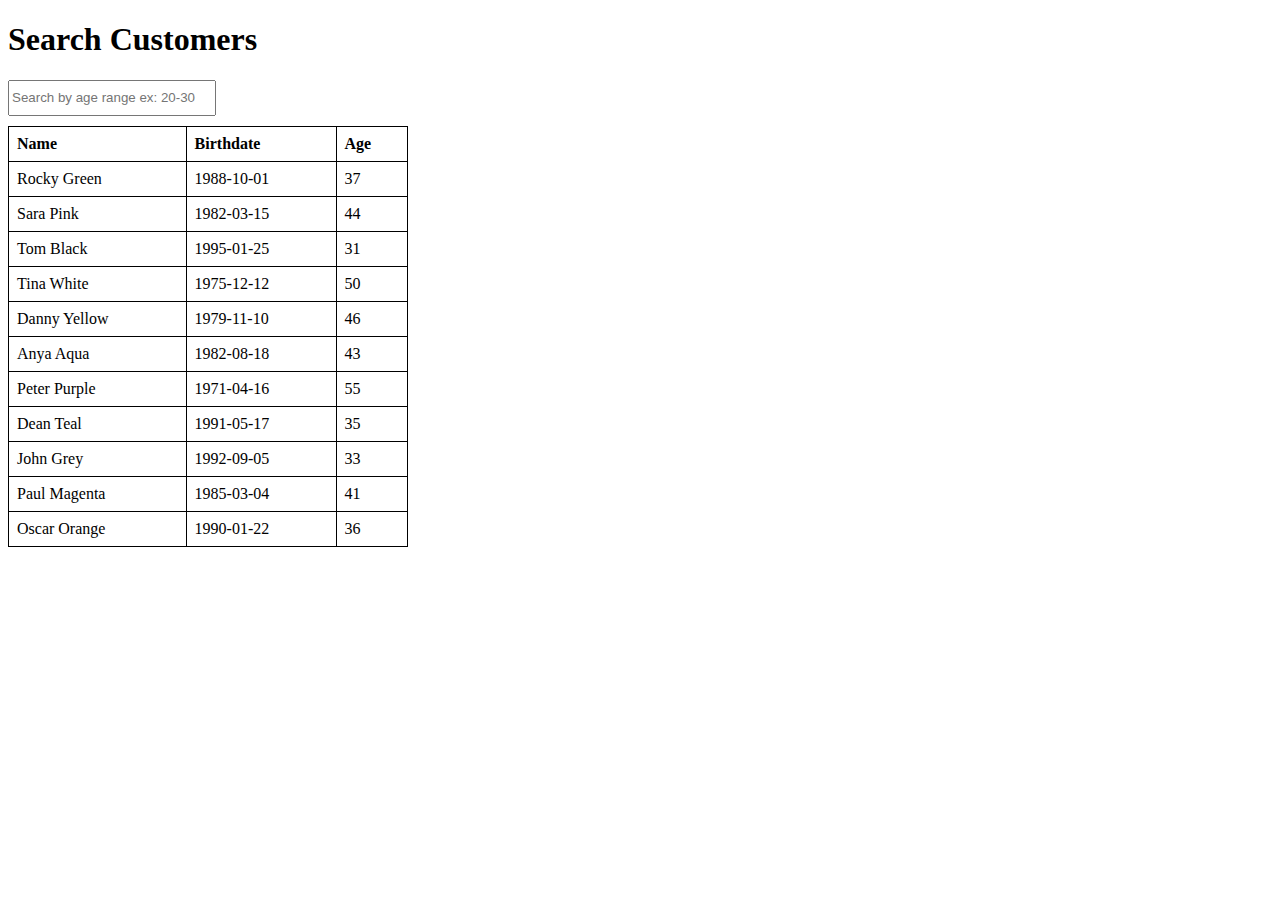
<file: jsTest/index.html>
<!--
    * Completed By Christiaan Visagie on 19/07/2023
	* visagiechristiaan40@gmail.com

    QUESTION 4:

    With javascript/jquery build a table listing using the data from the customers array (stored in data.js).
    The listing should show the customer's name and age.
    Above the listing add a textbox.
    Entering a value will search all names which contains the entered string.
    When you search for a number range (20-30) it will filter the results based off the customer's age.
    E.g When you search for 20-30 it must list everyone with ages in that range.
    Please make sure your code runs as effectively as it can.
-->

<!DOCTYPE html>
<html><head>
<meta http-equiv="content-type" content="text/html; charset=UTF-8">
	<title>Test4</title>

    <link href = "style/style.css" rel="stylesheet">

    <script type="text/javascript" src="libraries/jquery.js" ></script>
    <script type="text/javascript" src="data/data.js" ></script>
    <script type="text/javascript" src="script/js.js" ></script>

</head>
<body>
	<h1>Search Customers</h1>
    <div class="data-container" name="dataContainer" id="dataContainer">
        <input type="text" name="searchCustomer" id="searchCustomer" placeholder="Search by age range ex: 20-30">
    </div>
</body>
</html>
</file>
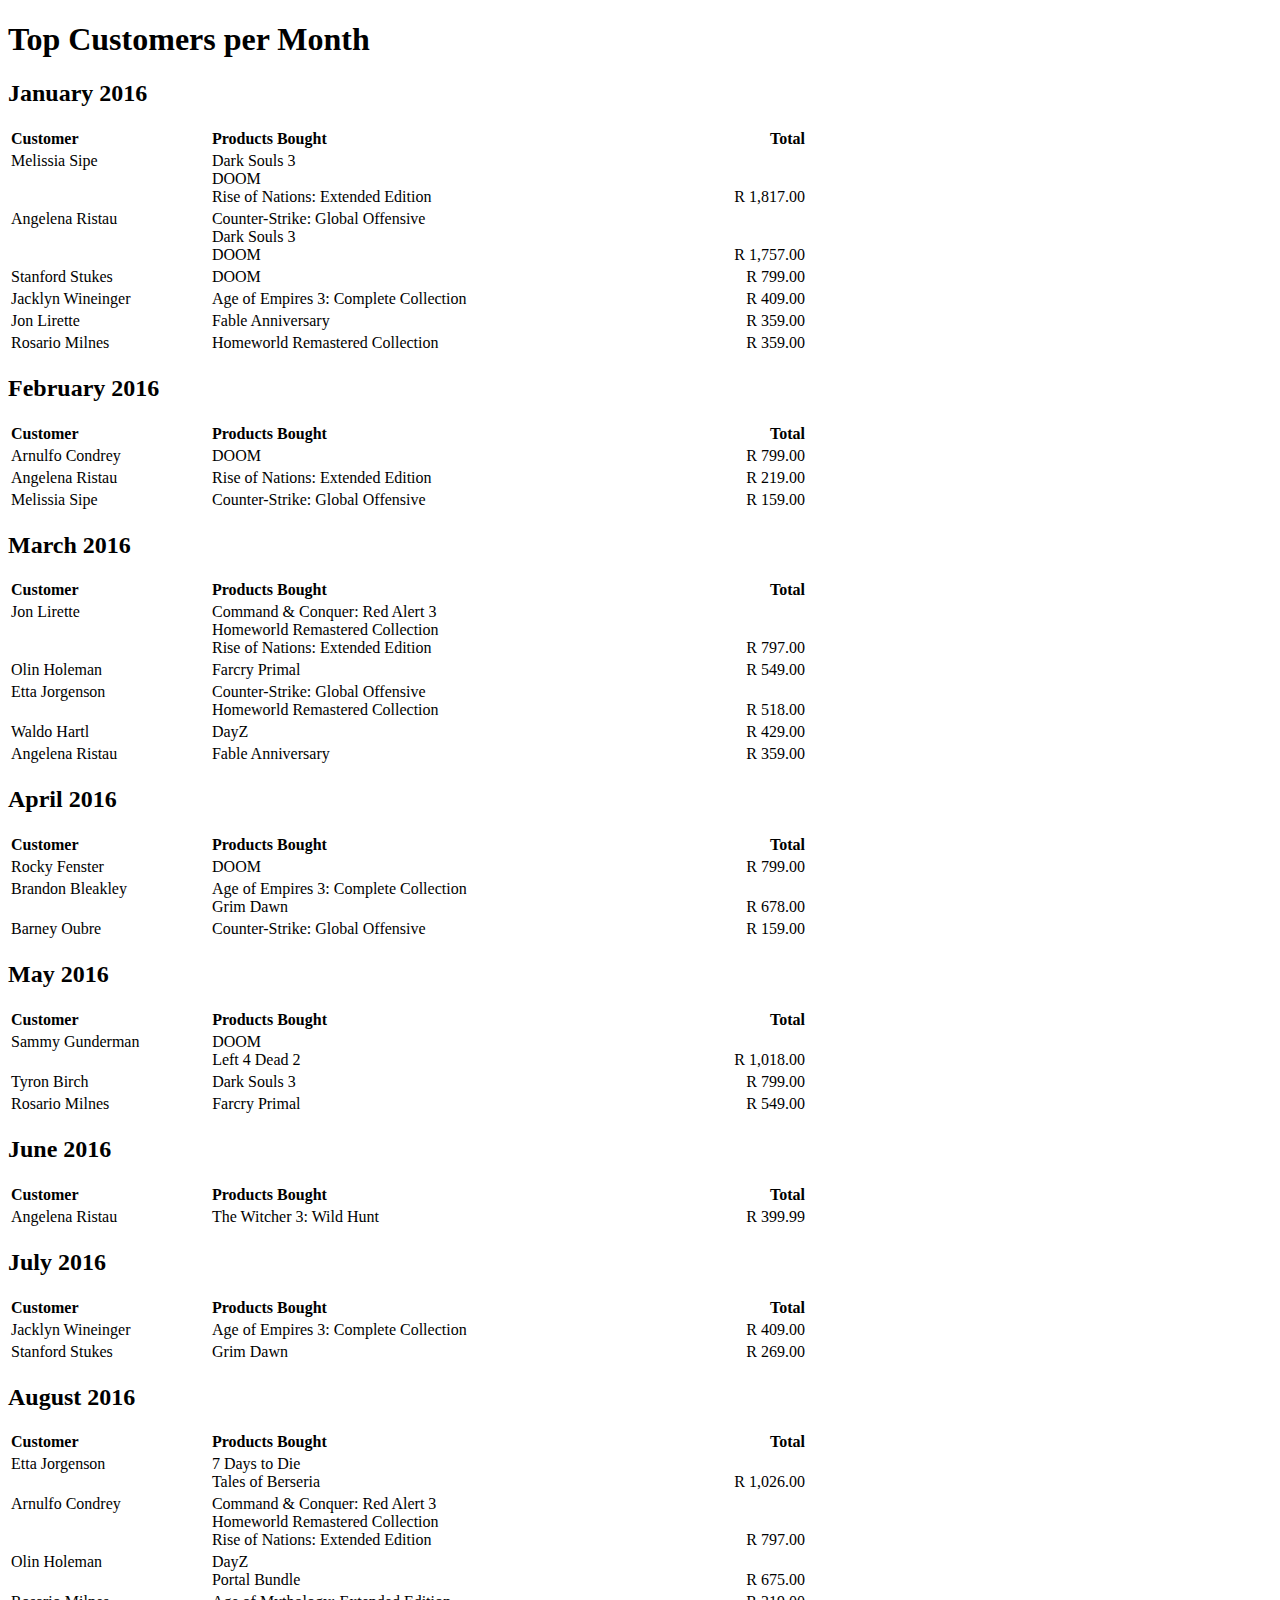
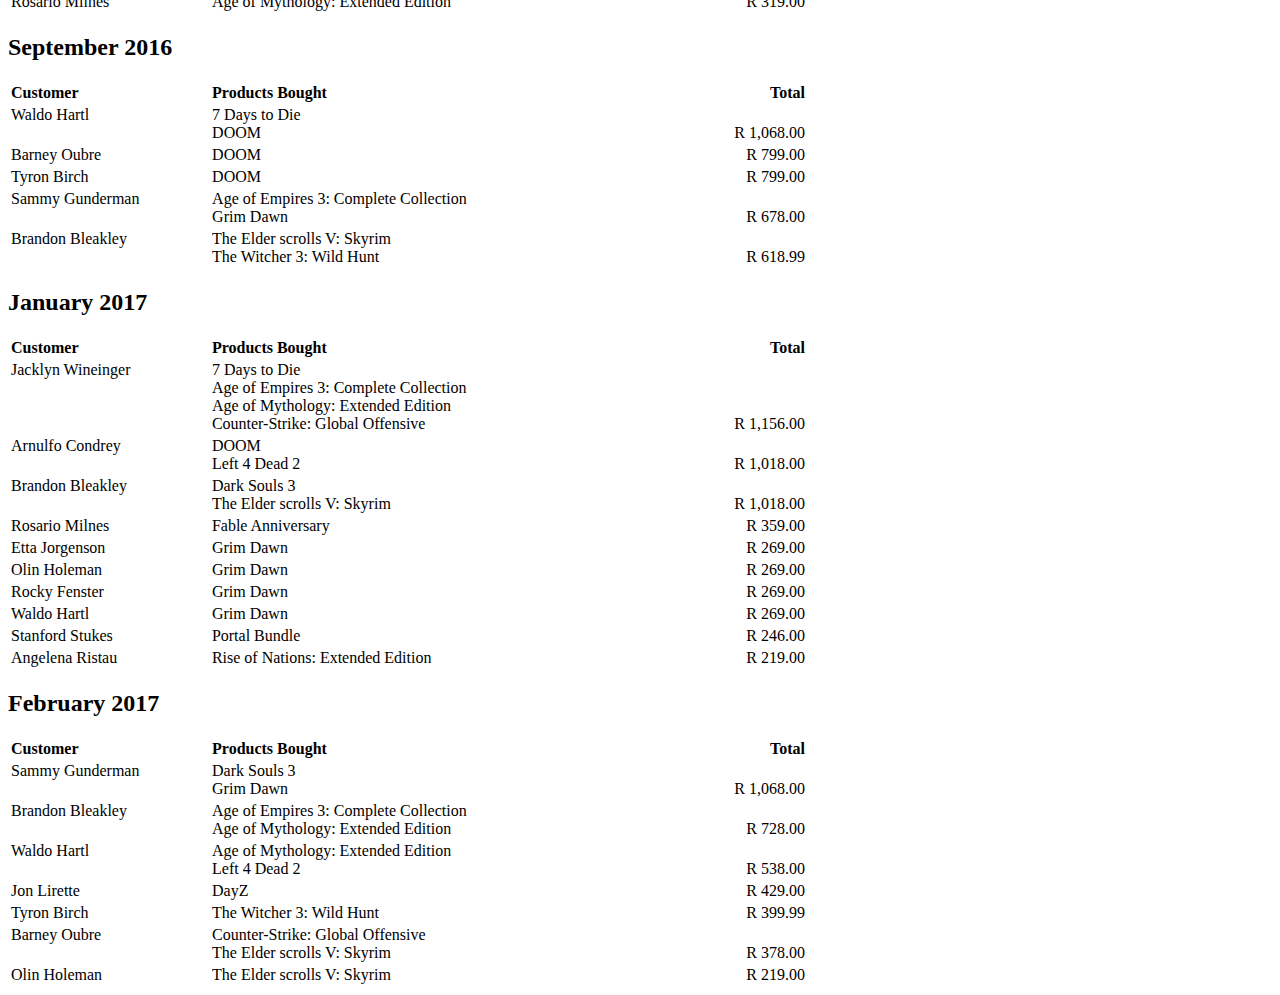
<file: ExpectedOutput/php-test.html>
<!DOCTYPE html>
<html><head>
<meta http-equiv="content-type" content="text/html; charset=UTF-8">
	<title>Test3</title>
</head>
<body cz-shortcut-listen="true">
	<h1>Top Customers per Month</h1>

	<h2>January 2016</h2>
					<table width="800">
						<tbody><tr>
							<th width="200" align="left">Customer</th>
							<th width="400" align="left">Products Bought</th>
							<th width="200" align="right">Total</th>
						</tr>
				
				<tr>
					<td valign="top">Melissia Sipe</td>
					<td>Dark Souls 3<br>DOOM<br>Rise of Nations: Extended Edition</td>
					<td valign="bottom" align="right">R 1,817.00</td>
				</tr>
			
				<tr>
					<td valign="top">Angelena Ristau</td>
					<td>Counter-Strike: Global Offensive<br>Dark Souls 3<br>DOOM</td>
					<td valign="bottom" align="right">R 1,757.00</td>
				</tr>
			
				<tr>
					<td valign="top">Stanford Stukes</td>
					<td>DOOM</td>
					<td valign="bottom" align="right">R 799.00</td>
				</tr>
			
				<tr>
					<td valign="top">Jacklyn Wineinger</td>
					<td>Age of Empires 3: Complete Collection</td>
					<td valign="bottom" align="right">R 409.00</td>
				</tr>
			
				<tr>
					<td valign="top">Jon Lirette</td>
					<td>Fable Anniversary</td>
					<td valign="bottom" align="right">R 359.00</td>
				</tr>
			
				<tr>
					<td valign="top">Rosario Milnes</td>
					<td>Homeworld Remastered Collection</td>
					<td valign="bottom" align="right">R 359.00</td>
				</tr>
			</tbody></table><h2>February 2016</h2>
					<table width="800">
						<tbody><tr>
							<th width="200" align="left">Customer</th>
							<th width="400" align="left">Products Bought</th>
							<th width="200" align="right">Total</th>
						</tr>
				
				<tr>
					<td valign="top">Arnulfo Condrey</td>
					<td>DOOM</td>
					<td valign="bottom" align="right">R 799.00</td>
				</tr>
			
				<tr>
					<td valign="top">Angelena Ristau</td>
					<td>Rise of Nations: Extended Edition</td>
					<td valign="bottom" align="right">R 219.00</td>
				</tr>
			
				<tr>
					<td valign="top">Melissia Sipe</td>
					<td>Counter-Strike: Global Offensive</td>
					<td valign="bottom" align="right">R 159.00</td>
				</tr>
			</tbody></table><h2>March 2016</h2>
					<table width="800">
						<tbody><tr>
							<th width="200" align="left">Customer</th>
							<th width="400" align="left">Products Bought</th>
							<th width="200" align="right">Total</th>
						</tr>
				
				<tr>
					<td valign="top">Jon Lirette</td>
					<td>Command &amp; Conquer: Red Alert 3<br>Homeworld Remastered Collection<br>Rise of Nations: Extended Edition</td>
					<td valign="bottom" align="right">R 797.00</td>
				</tr>
			
				<tr>
					<td valign="top">Olin Holeman</td>
					<td>Farcry Primal</td>
					<td valign="bottom" align="right">R 549.00</td>
				</tr>
			
				<tr>
					<td valign="top">Etta Jorgenson</td>
					<td>Counter-Strike: Global Offensive<br>Homeworld Remastered Collection</td>
					<td valign="bottom" align="right">R 518.00</td>
				</tr>
			
				<tr>
					<td valign="top">Waldo Hartl</td>
					<td>DayZ</td>
					<td valign="bottom" align="right">R 429.00</td>
				</tr>
			
				<tr>
					<td valign="top">Angelena Ristau</td>
					<td>Fable Anniversary</td>
					<td valign="bottom" align="right">R 359.00</td>
				</tr>
			</tbody></table><h2>April 2016</h2>
					<table width="800">
						<tbody><tr>
							<th width="200" align="left">Customer</th>
							<th width="400" align="left">Products Bought</th>
							<th width="200" align="right">Total</th>
						</tr>
				
				<tr>
					<td valign="top">Rocky Fenster</td>
					<td>DOOM</td>
					<td valign="bottom" align="right">R 799.00</td>
				</tr>
			
				<tr>
					<td valign="top">Brandon Bleakley</td>
					<td>Age of Empires 3: Complete Collection<br>Grim Dawn</td>
					<td valign="bottom" align="right">R 678.00</td>
				</tr>
			
				<tr>
					<td valign="top">Barney Oubre</td>
					<td>Counter-Strike: Global Offensive</td>
					<td valign="bottom" align="right">R 159.00</td>
				</tr>
			</tbody></table><h2>May 2016</h2>
					<table width="800">
						<tbody><tr>
							<th width="200" align="left">Customer</th>
							<th width="400" align="left">Products Bought</th>
							<th width="200" align="right">Total</th>
						</tr>
				
				<tr>
					<td valign="top">Sammy Gunderman</td>
					<td>DOOM<br>Left 4 Dead 2</td>
					<td valign="bottom" align="right">R 1,018.00</td>
				</tr>
			
				<tr>
					<td valign="top">Tyron Birch</td>
					<td>Dark Souls 3</td>
					<td valign="bottom" align="right">R 799.00</td>
				</tr>
			
				<tr>
					<td valign="top">Rosario Milnes</td>
					<td>Farcry Primal</td>
					<td valign="bottom" align="right">R 549.00</td>
				</tr>
			</tbody></table><h2>June 2016</h2>
					<table width="800">
						<tbody><tr>
							<th width="200" align="left">Customer</th>
							<th width="400" align="left">Products Bought</th>
							<th width="200" align="right">Total</th>
						</tr>
				
				<tr>
					<td valign="top">Angelena Ristau</td>
					<td>The Witcher 3: Wild Hunt</td>
					<td valign="bottom" align="right">R 399.99</td>
				</tr>
			</tbody></table><h2>July 2016</h2>
					<table width="800">
						<tbody><tr>
							<th width="200" align="left">Customer</th>
							<th width="400" align="left">Products Bought</th>
							<th width="200" align="right">Total</th>
						</tr>
				
				<tr>
					<td valign="top">Jacklyn Wineinger</td>
					<td>Age of Empires 3: Complete Collection</td>
					<td valign="bottom" align="right">R 409.00</td>
				</tr>
			
				<tr>
					<td valign="top">Stanford Stukes</td>
					<td>Grim Dawn</td>
					<td valign="bottom" align="right">R 269.00</td>
				</tr>
			</tbody></table><h2>August 2016</h2>
					<table width="800">
						<tbody><tr>
							<th width="200" align="left">Customer</th>
							<th width="400" align="left">Products Bought</th>
							<th width="200" align="right">Total</th>
						</tr>
				
				<tr>
					<td valign="top">Etta Jorgenson</td>
					<td>7 Days to Die<br>Tales of Berseria</td>
					<td valign="bottom" align="right">R 1,026.00</td>
				</tr>
			
				<tr>
					<td valign="top">Arnulfo Condrey</td>
					<td>Command &amp; Conquer: Red Alert 3<br>Homeworld Remastered Collection<br>Rise of Nations: Extended Edition</td>
					<td valign="bottom" align="right">R 797.00</td>
				</tr>
			
				<tr>
					<td valign="top">Olin Holeman</td>
					<td>DayZ<br>Portal Bundle</td>
					<td valign="bottom" align="right">R 675.00</td>
				</tr>
			
				<tr>
					<td valign="top">Rosario Milnes</td>
					<td>Age of Mythology: Extended Edition</td>
					<td valign="bottom" align="right">R 319.00</td>
				</tr>
			</tbody></table><h2>September 2016</h2>
					<table width="800">
						<tbody><tr>
							<th width="200" align="left">Customer</th>
							<th width="400" align="left">Products Bought</th>
							<th width="200" align="right">Total</th>
						</tr>
				
				<tr>
					<td valign="top">Waldo Hartl</td>
					<td>7 Days to Die<br>DOOM</td>
					<td valign="bottom" align="right">R 1,068.00</td>
				</tr>
			
				<tr>
					<td valign="top">Barney Oubre</td>
					<td>DOOM</td>
					<td valign="bottom" align="right">R 799.00</td>
				</tr>
			
				<tr>
					<td valign="top">Tyron Birch</td>
					<td>DOOM</td>
					<td valign="bottom" align="right">R 799.00</td>
				</tr>
			
				<tr>
					<td valign="top">Sammy Gunderman</td>
					<td>Age of Empires 3: Complete Collection<br>Grim Dawn</td>
					<td valign="bottom" align="right">R 678.00</td>
				</tr>
			
				<tr>
					<td valign="top">Brandon Bleakley</td>
					<td>The Elder scrolls V: Skyrim<br>The Witcher 3: Wild Hunt</td>
					<td valign="bottom" align="right">R 618.99</td>
				</tr>
			</tbody></table><h2>January 2017</h2>
					<table width="800">
						<tbody><tr>
							<th width="200" align="left">Customer</th>
							<th width="400" align="left">Products Bought</th>
							<th width="200" align="right">Total</th>
						</tr>
				
				<tr>
					<td valign="top">Jacklyn Wineinger</td>
					<td>7 Days to Die<br>Age of Empires 3: Complete Collection<br>Age of Mythology: Extended Edition<br>Counter-Strike: Global Offensive</td>
					<td valign="bottom" align="right">R 1,156.00</td>
				</tr>
			
				<tr>
					<td valign="top">Arnulfo Condrey</td>
					<td>DOOM<br>Left 4 Dead 2</td>
					<td valign="bottom" align="right">R 1,018.00</td>
				</tr>
			
				<tr>
					<td valign="top">Brandon Bleakley</td>
					<td>Dark Souls 3<br>The Elder scrolls V: Skyrim</td>
					<td valign="bottom" align="right">R 1,018.00</td>
				</tr>
			
				<tr>
					<td valign="top">Rosario Milnes</td>
					<td>Fable Anniversary</td>
					<td valign="bottom" align="right">R 359.00</td>
				</tr>
			
				<tr>
					<td valign="top">Etta Jorgenson</td>
					<td>Grim Dawn</td>
					<td valign="bottom" align="right">R 269.00</td>
				</tr>
			
				<tr>
					<td valign="top">Olin Holeman</td>
					<td>Grim Dawn</td>
					<td valign="bottom" align="right">R 269.00</td>
				</tr>
			
				<tr>
					<td valign="top">Rocky Fenster</td>
					<td>Grim Dawn</td>
					<td valign="bottom" align="right">R 269.00</td>
				</tr>
			
				<tr>
					<td valign="top">Waldo Hartl</td>
					<td>Grim Dawn</td>
					<td valign="bottom" align="right">R 269.00</td>
				</tr>
			
				<tr>
					<td valign="top">Stanford Stukes</td>
					<td>Portal Bundle</td>
					<td valign="bottom" align="right">R 246.00</td>
				</tr>
			
				<tr>
					<td valign="top">Angelena Ristau</td>
					<td>Rise of Nations: Extended Edition</td>
					<td valign="bottom" align="right">R 219.00</td>
				</tr>
			</tbody></table><h2>February 2017</h2>
					<table width="800">
						<tbody><tr>
							<th width="200" align="left">Customer</th>
							<th width="400" align="left">Products Bought</th>
							<th width="200" align="right">Total</th>
						</tr>
				
				<tr>
					<td valign="top">Sammy Gunderman</td>
					<td>Dark Souls 3<br>Grim Dawn</td>
					<td valign="bottom" align="right">R 1,068.00</td>
				</tr>
			
				<tr>
					<td valign="top">Brandon Bleakley</td>
					<td>Age of Empires 3: Complete Collection<br>Age of Mythology: Extended Edition</td>
					<td valign="bottom" align="right">R 728.00</td>
				</tr>
			
				<tr>
					<td valign="top">Waldo Hartl</td>
					<td>Age of Mythology: Extended Edition<br>Left 4 Dead 2</td>
					<td valign="bottom" align="right">R 538.00</td>
				</tr>
			
				<tr>
					<td valign="top">Jon Lirette</td>
					<td>DayZ</td>
					<td valign="bottom" align="right">R 429.00</td>
				</tr>
			
				<tr>
					<td valign="top">Tyron Birch</td>
					<td>The Witcher 3: Wild Hunt</td>
					<td valign="bottom" align="right">R 399.99</td>
				</tr>
			
				<tr>
					<td valign="top">Barney Oubre</td>
					<td>Counter-Strike: Global Offensive<br>The Elder scrolls V: Skyrim</td>
					<td valign="bottom" align="right">R 378.00</td>
				</tr>
			
				<tr>
					<td valign="top">Olin Holeman</td>
					<td>The Elder scrolls V: Skyrim</td>
					<td valign="bottom" align="right">R 219.00</td>
				</tr>
			</tbody></table>

</body></html>
</file>
<file: jsTest/style/style.css>
table {
    border-collapse: collapse;
    width: 400px;
}

th, td {
    border: 1px solid black;
    padding: 8px;
    text-align: left;
}

#searchCustomer{
    margin: 0px 0px 10px 0px;
    width: 200px;
    height: 30px;
}
</file>
